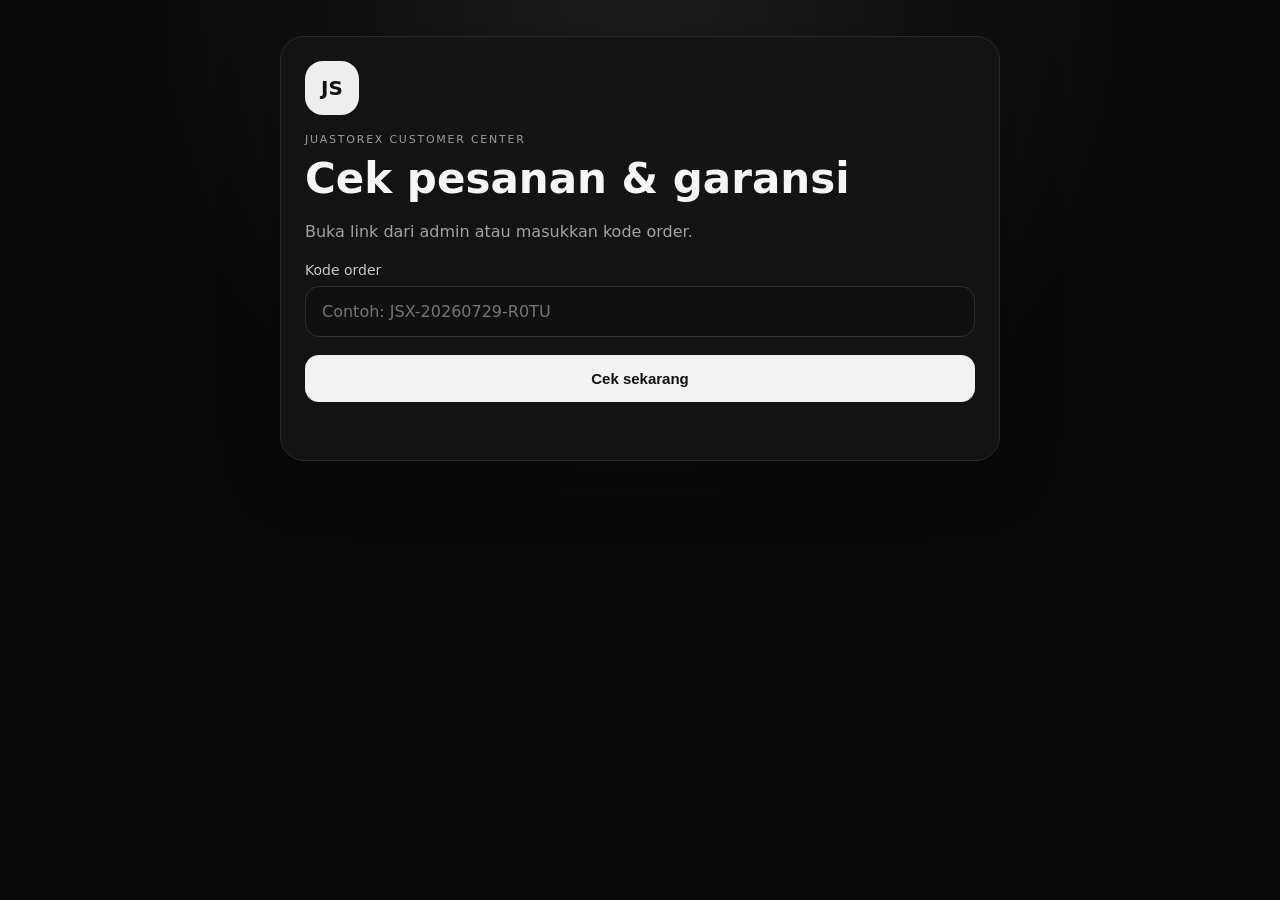
<file: public/index.html>
<!DOCTYPE html>
<html lang="id">
<head>
  <meta charset="UTF-8">
  <meta name="viewport" content="width=device-width, initial-scale=1.0">
  <title>JuaStoreX Customer Center</title>
  <link rel="stylesheet" href="styles.css">
</head>

<body>
  <main class="shell">

    <section class="card">
      <div class="brand">JS</div>

      <p class="eyebrow">JUASTOREX CUSTOMER CENTER</p>

      <h1>Cek pesanan & garansi</h1>

      <p class="muted">
        Buka link dari admin atau masukkan kode order.
      </p>

      <form id="checkForm">

        <label for="orderCode">Kode order</label>

        <input
          id="orderCode"
          required
          readonly
          placeholder="Contoh: JSX-20260729-R0TU"
        >

        <input
          id="customerWa"
          hidden
          readonly
        >

        <button type="submit">
          Cek sekarang
        </button>

      </form>

      <p id="message" class="message"></p>

    </section>

    <section id="orderResult" class="card hidden">

      <p class="eyebrow">DETAIL PESANAN</p>

      <div id="orderDetails" class="details"></div>

      <hr>

      <h2>Ajukan klaim garansi</h2>

      <form id="claimForm">

        <label for="claimReason">Alasan kendala</label>

        <textarea
          id="claimReason"
          required
          rows="4"
          placeholder="Jelaskan kendala dengan jelas"
        ></textarea>

        <label for="claimPhoto">Foto bukti kendala</label>

        <label class="photo-picker" for="claimPhoto">
          <span id="photoText">Pilih foto atau screenshot</span>
          <small>JPG, PNG, atau WEBP • Maksimal 5 MB</small>
        </label>

        <input
          id="claimPhoto"
          class="hidden-input"
          type="file"
          accept="image/jpeg,image/png,image/webp"
          required
        >

        <div id="photoPreview" class="preview"></div>

        <button id="claimButton" type="submit">
          Kirim klaim
        </button>

      </form>

      <p id="claimMessage" class="message"></p>

    </section>

  </main>

  <script src="app.js"></script>

</body>
</html>
</file>
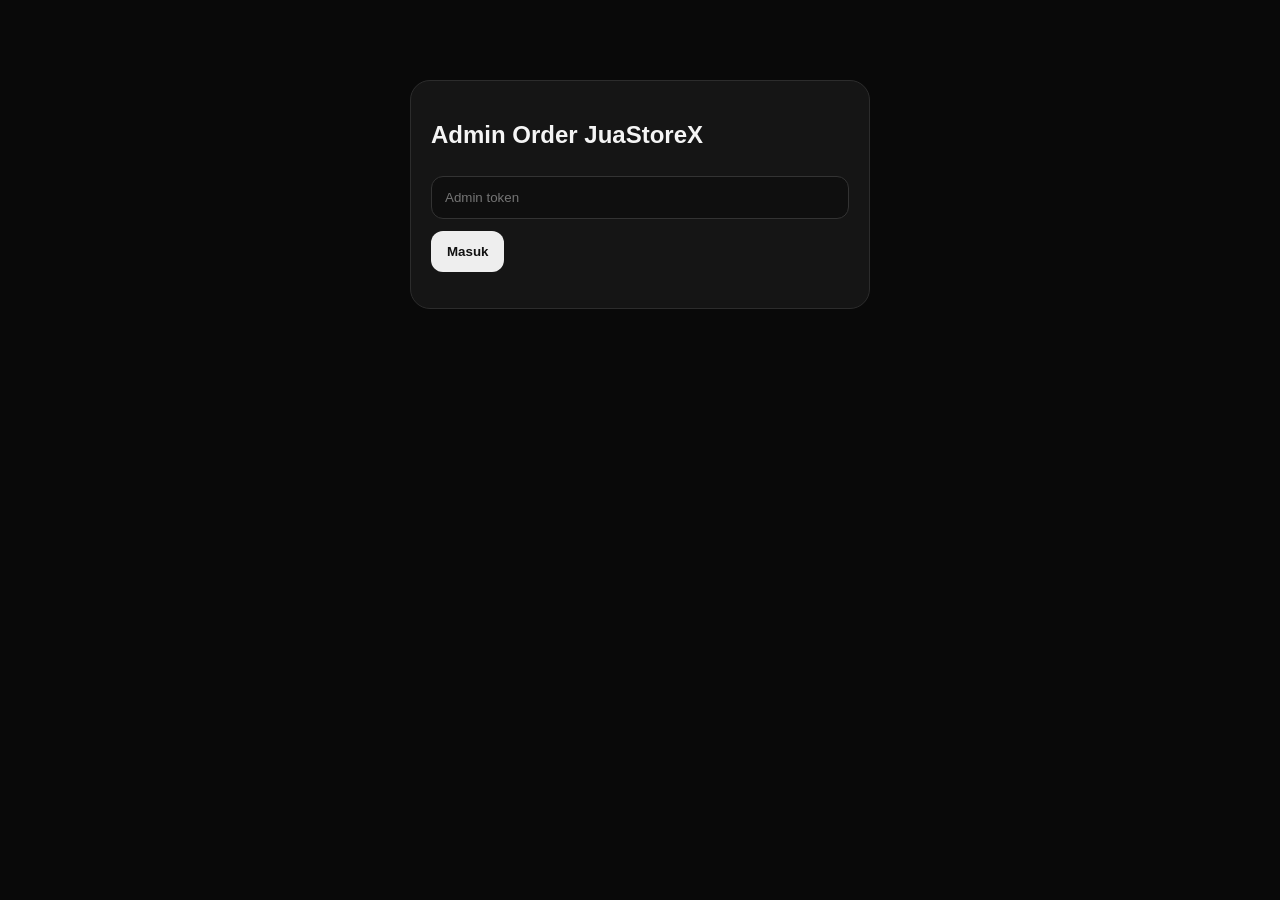
<file: public/admin-order.html>
<!doctype html>
<html lang="id">
<head>
  <meta charset="utf-8">
  <meta name="viewport" content="width=device-width,initial-scale=1">
  <title>Admin Order JuaStoreX</title>
  <link rel="stylesheet" href="admin-order.css">
</head>
<body>
  <main class="wrap">
    <section id="loginBox" class="card">
      <h1>Admin Order JuaStoreX</h1>
      <input id="token" type="password" placeholder="Admin token">
      <button id="loginBtn">Masuk</button>
      <p id="loginMsg"></p>
    </section>

    <section id="panel" class="hidden">
      <header>
        <h1>Tambah Order</h1>
        <button id="logoutBtn" class="secondary">Keluar</button>
      </header>

      <section class="card">
        <div class="grid">
          <label>Nomor WhatsApp<input id="wa" placeholder="0851..."></label>
          <label>Produk<input id="product" placeholder="Netflix 1 Bulan"></label>
          <label>Harga<input id="price" type="number" min="0" value="0"></label>
          <label>Durasi produk (hari)<input id="duration" type="number" min="1" value="30"></label>
          <label>Durasi garansi (hari)<input id="warranty" type="number" min="1" value="30"></label>
        </div>

        <label>Detail akun untuk dikirim ke WhatsApp
          <textarea id="account" rows="6" placeholder="Email: ...&#10;Password: ...&#10;PIN: ..."></textarea>
        </label>

        <label>Catatan internal admin
          <textarea id="note" rows="3"></textarea>
        </label>

        <button id="createBtn">Buat Order</button>
        <p id="formMsg"></p>
      </section>

      <section id="resultCard" class="card hidden">
        <h2>Order berhasil dibuat</h2>
        <div id="resultData"></div>
        <a id="waButton" class="button" target="_blank" rel="noopener">Kirim ke WhatsApp</a>
      </section>

      <section class="card">
        <div class="toolbar">
          <h2>Data Order</h2>
          <input id="search" placeholder="Cari kode, WA, atau produk">
        </div>
        <div id="orders"></div>
      </section>
    </section>
  </main>
  <script src="admin-order.js"></script>
</body>
</html>
</file>
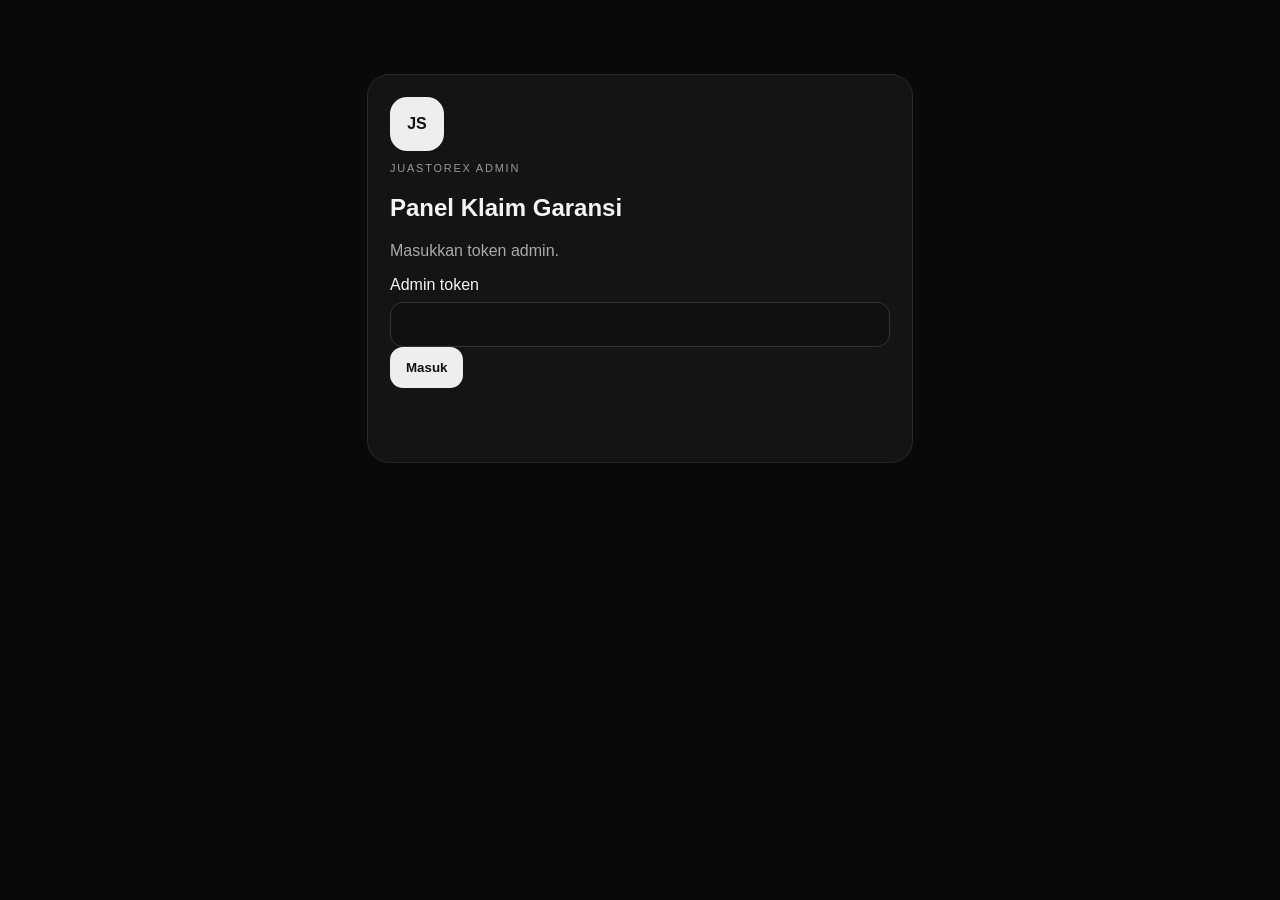
<file: public/admin.html>
<!DOCTYPE html>
<html lang="id">
<head>
  <meta charset="UTF-8">
  <meta name="viewport" content="width=device-width, initial-scale=1.0">
  <title>Admin Klaim JuaStoreX</title>
  <link rel="stylesheet" href="admin.css">
</head>
<body>
  <main class="shell">
    <section id="loginCard" class="card login-card">
      <div class="brand">JS</div>
      <p class="eyebrow">JUASTOREX ADMIN</p>
      <h1>Panel Klaim Garansi</h1>
      <p class="muted">Masukkan token admin.</p>
      <form id="loginForm">
        <label for="adminToken">Admin token</label>
        <input id="adminToken" type="password" required>
        <button type="submit">Masuk</button>
      </form>
      <p id="loginMessage" class="message"></p>
    </section>

    <section id="dashboard" class="hidden">
      <header class="topbar">
        <div>
          <p class="eyebrow">JUASTOREX ADMIN</p>
          <h1>Daftar Klaim</h1>
        </div>
        <button id="logoutButton" class="ghost small">Keluar</button>
      </header>

      <section class="stats">
        <div class="stat card"><strong id="totalClaims">0</strong><span>Total klaim</span></div>
        <div class="stat card"><strong id="waitingClaims">0</strong><span>Menunggu</span></div>
        <div class="stat card"><strong id="processingClaims">0</strong><span>Diproses</span></div>
        <div class="stat card"><strong id="finishedClaims">0</strong><span>Selesai</span></div>
      </section>

      <section class="card toolbar">
        <input id="searchInput" placeholder="Cari kode, nama, WA, produk, kendala">
        <select id="statusFilter">
          <option value="">Semua status</option>
          <option value="MENUNGGU">MENUNGGU</option>
          <option value="DIPROSES">DIPROSES</option>
          <option value="SELESAI">SELESAI</option>
          <option value="DITOLAK">DITOLAK</option>
        </select>
        <button id="refreshButton" class="ghost">Refresh</button>
      </section>

      <section id="claimsList" class="claims-list"></section>
      <p id="dashboardMessage" class="message"></p>
    </section>
  </main>

  <template id="claimTemplate">
    <article class="claim-card card">
      <div class="claim-head">
        <div>
          <p class="claim-code"></p>
          <h2 class="claim-product"></h2>
        </div>
        <span class="badge claim-status"></span>
      </div>

      <div class="detail-grid">
        <div><small>Customer</small><strong class="claim-customer"></strong></div>
        <div><small>WhatsApp</small><strong class="claim-wa"></strong></div>
        <div><small>Dibuat</small><strong class="claim-created"></strong></div>
        <div><small>ID Klaim</small><strong class="claim-id"></strong></div>
      </div>

      <div class="problem-box">
        <small>Kendala</small>
        <p class="claim-problem"></p>
      </div>

      <label>Status</label>
      <select class="claim-status-select">
        <option value="MENUNGGU">MENUNGGU</option>
        <option value="DIPROSES">DIPROSES</option>
        <option value="SELESAI">SELESAI</option>
        <option value="DITOLAK">DITOLAK</option>
      </select>

      <label>Catatan admin</label>
      <textarea class="claim-note" rows="4"></textarea>

      <div class="actions">
        <a class="wa-button" target="_blank" rel="noopener">Balas WhatsApp</a>
        <button class="save-button">Simpan perubahan</button>
      </div>
    </article>
  </template>

  <script src="admin.js"></script>
</body>
</html>
</file>
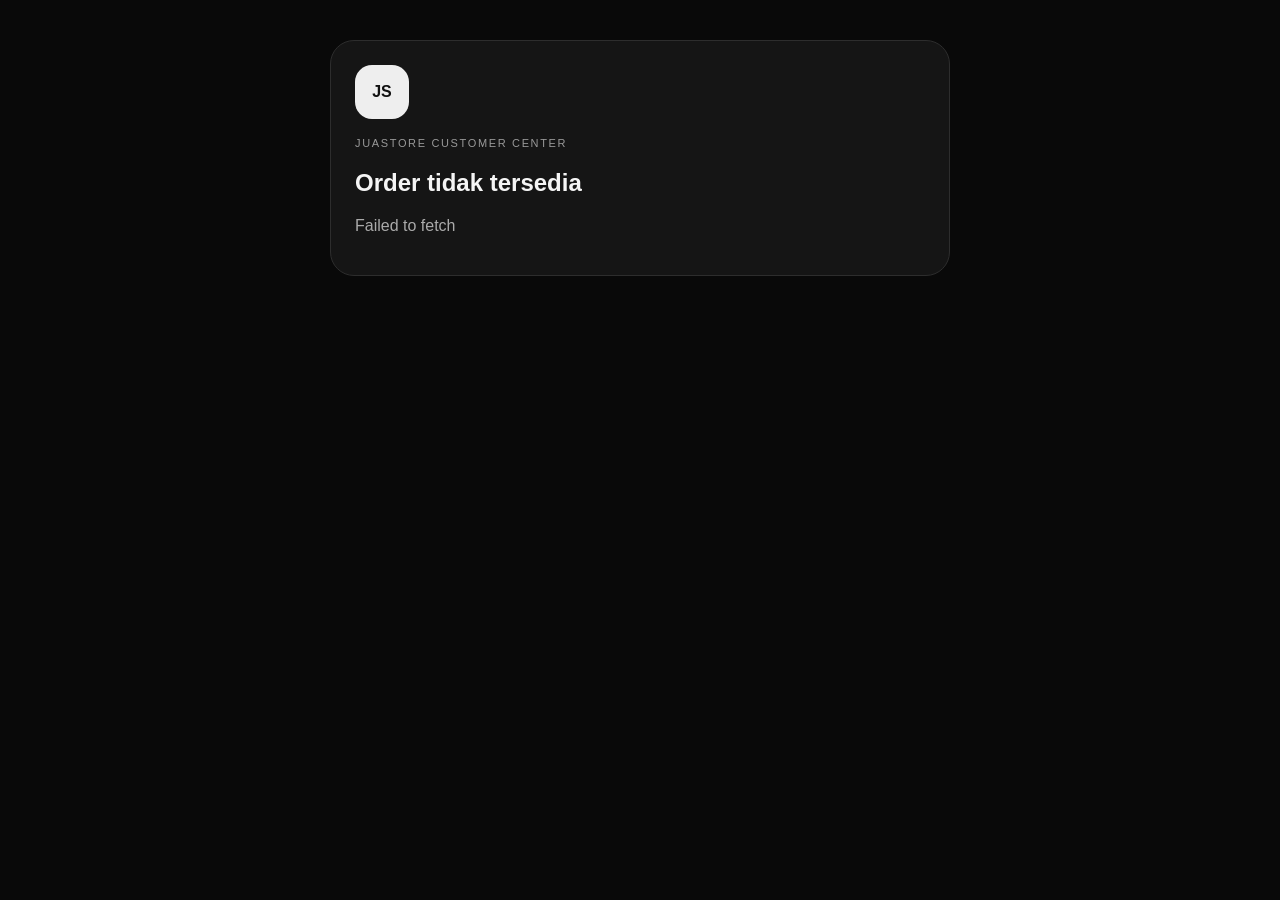
<file: public/order.html>
<!doctype html>
<html lang="id">
<head>
  <meta charset="utf-8">
  <meta name="viewport" content="width=device-width,initial-scale=1">
  <title>Detail Order JuaStore</title>
  <link rel="stylesheet" href="order.css">
</head>
<body>
  <main class="wrap">
    <section class="card">
      <div class="logo">JS</div>
      <p class="eyebrow">JUASTORE CUSTOMER CENTER</p>
      <h1 id="product">Memuat order...</h1>
      <p id="message" class="muted"></p>

      <div id="details" class="hidden">
        <a id="claimLink" class="claim-button">
  🛡️ Ajukan Garansi
        </a>
        <div class="item"><span>Kode order</span><strong id="code"></strong></div>
        <div class="item"><span>Durasi produk</span><strong id="duration"></strong></div>
        <div class="item"><span>Sisa durasi produk</span><strong id="productRemaining"></strong></div>
        <div class="item"><span>Durasi garansi</span><strong id="warranty"></strong></div>
        <div class="item"><span>Sisa garansi</span><strong id="warrantyRemaining"></strong></div>
        <div class="item"><span>Status garansi</span><strong id="status"></strong></div>
      </div>
    </section>
  </main>
  <script src="order.js"></script>
</body>
</html>
</file>
<file: public/styles.css>
:root{color-scheme:dark;font-family:Inter,system-ui,Arial,sans-serif;background:#090909;color:#f5f5f5}*{box-sizing:border-box}body{margin:0;min-height:100vh;background:radial-gradient(circle at top,rgba(255,255,255,.08),transparent 32rem),#090909}.shell{width:min(720px,calc(100% - 28px));margin:0 auto;padding:36px 0 72px}.card{background:rgba(20,20,20,.92);border:1px solid #292929;border-radius:24px;padding:24px;margin-bottom:18px;box-shadow:0 18px 60px rgba(0,0,0,.25)}.brand{width:54px;height:54px;display:grid;place-items:center;border-radius:18px;background:#eee;color:#111;font-weight:900;font-size:20px}.eyebrow{margin:18px 0 8px;letter-spacing:.16em;font-size:11px;color:#9d9d9d}h1,h2{margin:0 0 10px}h1{font-size:clamp(28px,8vw,42px)}h2{font-size:22px}.muted{color:#a2a2a2;line-height:1.6}label{display:block;margin:17px 0 8px;font-size:14px;color:#c8c8c8}input,textarea{width:100%;border:1px solid #303030;border-radius:14px;background:#101010;color:#fff;padding:15px 16px;font:inherit;outline:none}input:focus,textarea:focus{border-color:#777}button{width:100%;margin-top:18px;padding:15px 18px;border:0;border-radius:14px;background:#f2f2f2;color:#111;font-weight:800;font-size:15px;cursor:pointer}button:disabled{opacity:.55;cursor:wait}.details{display:grid;gap:10px}.detail{display:grid;grid-template-columns:140px 1fr;gap:12px;padding:12px 0;border-bottom:1px solid #242424}.detail span:first-child{color:#8f8f8f}hr{border:0;border-top:1px solid #292929;margin:24px 0}.photo-picker{border:1px dashed #414141;border-radius:16px;padding:22px;text-align:center;cursor:pointer;background:#101010}.photo-picker span,.photo-picker small{display:block}.photo-picker span{color:#f0f0f0;font-weight:700}.photo-picker small{margin-top:7px;color:#858585}.hidden-input,.hidden{display:none!important}.preview img{width:100%;max-height:300px;object-fit:contain;border-radius:16px;margin-top:14px;border:1px solid #2f2f2f}.message{min-height:20px;margin:14px 0 0;color:#cfcfcf;line-height:1.5}.message.error{color:#ff8f8f}.message.success{color:#8fffb0}@media(max-width:520px){.card{padding:19px;border-radius:20px}.detail{grid-template-columns:1fr;gap:4px}}
</file>
<file: public/admin-order.css>
:root{color-scheme:dark;font-family:Arial,sans-serif;background:#090909;color:#f4f4f4}
*{box-sizing:border-box}body{margin:0}.wrap{width:min(980px,calc(100% - 28px));margin:auto;padding:30px 0 70px}
.card{background:#151515;border:1px solid #2c2c2c;border-radius:20px;padding:20px;margin-bottom:16px}
.hidden{display:none!important}header,.toolbar{display:flex;justify-content:space-between;align-items:center;gap:12px}
.grid{display:grid;grid-template-columns:repeat(2,1fr);gap:12px}label{display:block;color:#bbb;margin:10px 0}
input,textarea{width:100%;margin-top:7px;padding:13px;border-radius:12px;border:1px solid #333;background:#0f0f0f;color:#fff}
button,.button{display:inline-block;border:0;border-radius:12px;padding:13px 16px;background:#eee;color:#111;font-weight:800;text-decoration:none;cursor:pointer}
.secondary{background:#222;color:#eee;border:1px solid #333}.order{border:1px solid #2d2d2d;border-radius:14px;padding:14px;margin:10px 0}
.order-head{display:flex;justify-content:space-between;gap:10px}.muted{color:#999}.actions{display:flex;gap:8px;flex-wrap:wrap;margin-top:12px}
#loginBox{max-width:460px;margin:50px auto}#loginBox input{margin-bottom:12px}
@media(max-width:650px){.grid{grid-template-columns:1fr}.toolbar{align-items:flex-start;flex-direction:column}.toolbar input{width:100%}}
</file>
<file: public/admin.css>
body{margin:0;background:#090909;color:#f4f4f4;font-family:Arial,sans-serif}.shell{width:min(1100px,calc(100% - 28px));margin:auto;padding:34px 0 72px}.card{background:#141414;border:1px solid #292929;border-radius:22px;padding:22px;margin-bottom:16px}.login-card{width:min(500px,100%);margin:40px auto}.brand{width:54px;height:54px;display:grid;place-items:center;border-radius:17px;background:#eee;color:#111;font-weight:900}.eyebrow{color:#999;letter-spacing:.16em;font-size:11px}.muted{color:#aaa}.hidden{display:none!important}label{display:block;margin:16px 0 8px}input,select,textarea{width:100%;box-sizing:border-box;background:#101010;color:#fff;border:1px solid #333;border-radius:13px;padding:14px}button,.wa-button{border:0;border-radius:13px;padding:13px 16px;background:#eee;color:#111;font-weight:800;text-decoration:none;text-align:center}.ghost{background:#181818;color:#eee;border:1px solid #333}.small{width:auto}.topbar{display:flex;justify-content:space-between;align-items:center}.stats{display:grid;grid-template-columns:repeat(4,1fr);gap:14px}.stat{display:flex;flex-direction:column}.stat strong{font-size:30px}.stat span{color:#999}.toolbar{display:grid;grid-template-columns:1fr 220px auto;gap:10px}.claims-list{display:grid;gap:15px}.claim-head{display:flex;justify-content:space-between}.claim-code{color:#999}.badge{padding:7px 10px;border-radius:999px;background:#272727;font-size:11px;font-weight:900}.MENUNGGU{background:#4b3d12;color:#ffe783}.DIPROSES{background:#173d58;color:#8cd4ff}.SELESAI{background:#17462b;color:#9cffba}.DITOLAK{background:#4b1d1d;color:#ff9c9c}.detail-grid{display:grid;grid-template-columns:repeat(4,1fr);gap:12px;margin:18px 0}.detail-grid div,.problem-box{background:#111;border:1px solid #292929;border-radius:14px;padding:13px}.detail-grid small,.problem-box small{display:block;color:#888;margin-bottom:6px}.actions{display:grid;grid-template-columns:1fr 1fr;gap:10px;margin-top:16px}.message{min-height:20px}.error{color:#ff9898}.success{color:#91ffb2}@media(max-width:760px){.stats{grid-template-columns:repeat(2,1fr)}.toolbar,.detail-grid{grid-template-columns:1fr}}@media(max-width:480px){.actions{grid-template-columns:1fr}}
</file>
<file: public/order.css>
:root{color-scheme:dark;font-family:Arial,sans-serif;background:#090909;color:#f5f5f5}
body{margin:0}.wrap{width:min(620px,calc(100% - 28px));margin:auto;padding:40px 0}
.card{background:#151515;border:1px solid #2d2d2d;border-radius:24px;padding:24px}
.logo{width:54px;height:54px;display:grid;place-items:center;background:#eee;color:#111;font-weight:900;border-radius:17px}
.eyebrow{color:#999;letter-spacing:.15em;font-size:11px;margin-top:18px}.muted{color:#aaa}.hidden{display:none}
.item{display:flex;justify-content:space-between;gap:14px;padding:15px 0;border-bottom:1px solid #292929}.item span{color:#999}.item strong{text-align:right}
.claim-button{
  display:block;
  margin-top:20px;
  padding:14px;
  text-align:center;
  border-radius:12px;
  background:#ffffff;
  color:#111111;
  text-decoration:none;
  font-weight:bold;
}
</file>
